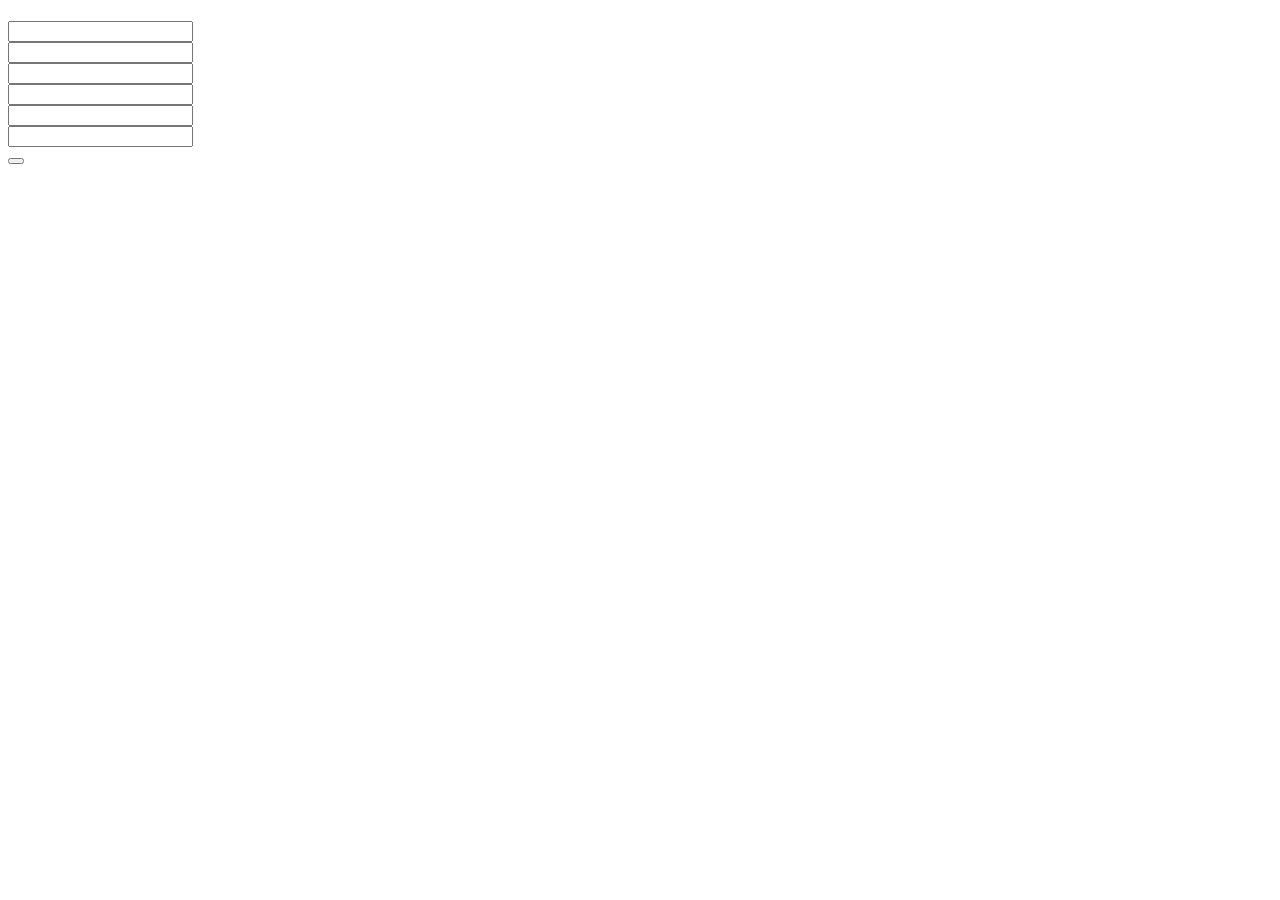
<file: templates/index.html>
<!DOCTYPE html>
<html lang="en" xmlns:th="http://www.thymeleaf.org">
<head>
    <meta charset="UTF-8">
    <title>Start page</title>
    <link th:rel="stylesheet" type="text/css" th:href="@{/webjars/bootstrap/5.2.3/css/bootstrap.min.css}">
    <link th:rel="stylesheet" type="text/css" th:href="styles.css">
</head>
<body>
<h1 class="text-center" th:text="|Tabulation|"></h1>
<form action="tabulate" method="post" class="text-center">
    <label class = "mylabel" for="a" th:text="|A:|"></label>
    <input type="text" id="a" name="a"><br/>
    <label class = "mylabel" for="b" th:text="|B:|"></label>
    <input type="text" id="b" name="b"><br/>
    <label class = "mylabel" for="c" th:text="|C:|"></label>
    <input type="text" id="c" name="c"><br/>
    <label class = "mylabel" for="start" th:text="|Start:|"></label>
    <input type="text" id="start" name="start"><br/>
    <label class = "mylabel" for="end" th:text="|End:|"></label>
    <input type="text" id="end" name="end"><br/>
    <label class = "mylabel" for="step" th:text="|Step:|"></label>
    <input type="text" id="step" name="step"><br/>
    <button type="submit" th:text="|Tabulate|" class="btn btn-outline-primary my-btn"></button>
</form>
<script th:src="@{/webjars/bootstrap/5.2.3/js/bootstrap.min.js}"></script>
</body>
</html>
</file>
